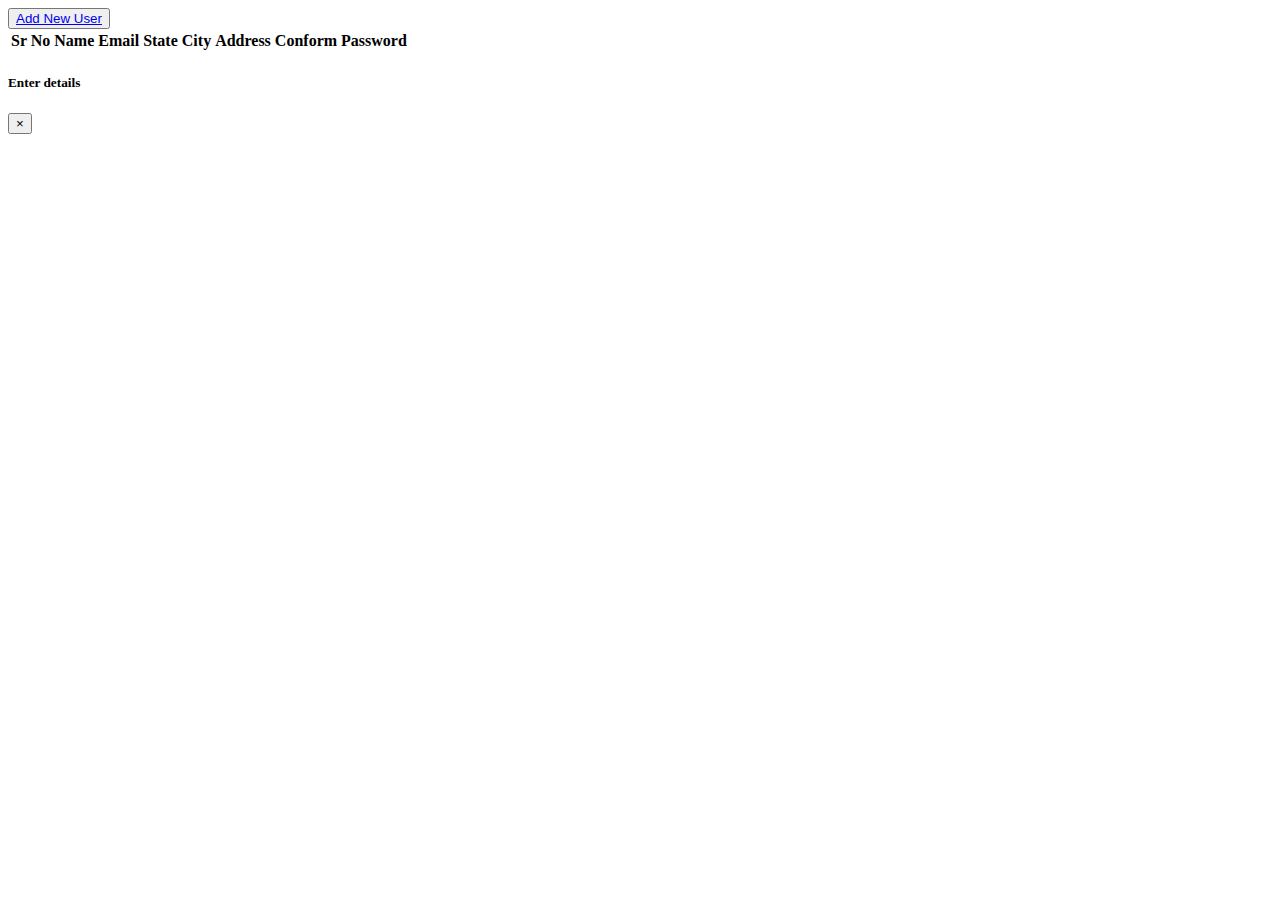
<file: index.html>
<!DOCTYPE html> 
<html lang="en"> 
  <head> 
    <meta charset="UTF-8" /> 
    <meta http-equiv="X-UA-Compatible" content="IE=edge" /> 
    <meta name="viewport" content="width=device-width, initial-scale=1.0" /> 
    <title>Assignment 1B</title> 
    <link       rel="stylesheet"       href="https://cdn.jsdelivr.net/npm/bootstrap@4.6.1/dist/css/bootstrap.min.css"       integrity="sha384-zCbKRCUGaJDkqS1kPbPd7TveP5iyJE0EjAuZQTgFLD2ylzuqKfdKlfG/eSrtxUkn"       crossorigin="anonymous" 
    /> 
  </head> 
 
  <body> 
    <div class="container"> 
      <button         class="btn btn-outline-success mt-5"         data-toggle="modal"         data-target="#addNewUser" 
      > <a href="login1.html">
        Add New User </a>
      </button> 
      <table class="table table-striped table-bordered my-5"> 
        <thead> 
          <tr> 
            <th scope="col">Sr No</th> 
            <th scope="col">Name</th> 
            <th scope="col">Email</th>
            <th scope="col">State</th>
            <th scope="col">City</th> 
            <th scope="col">Address</th>
            <th scope="col">Conform Password</th>
          </tr>
        </thead> 
        <tbody id="tbody"></tbody> 
      </table> 

      <div class="modal fade" id="addNewUser"> 
        <div class="modal-dialog"> 
          <div class="modal-content"> 
            <div class="modal-header"> 
              <h5 class="modal-title" id="exampleModalLabel">Enter details</h5> 
              <button                 type="button"                 class="close"                 data-dismiss="modal"                 aria-label="Close" 
              > 
                <span aria-hidden="true">&times;</span> 
              </button> 
            </div> 

          </div> 
        </div> 
      </div> 
    </div> 

    <script src="./main.js"></script> 
    <script       src="https://cdn.jsdelivr.net/npm/jquery@3.5.1/dist/jquery.slim.min.js" 
      integrity="sha384-
DfXdz2htPH0lsSSs5nCTpuj/zy4C+OGpamoFVy38MVBnE+IbbVYUew+OrCXaRkfj" 
      crossorigin="anonymous" 
    ></script>     <script       src="https://cdn.jsdelivr.net/npm/popper.js@1.16.1/dist/umd/popper.min.js" 
      integrity="sha384-
9/reFTGAW83EW2RDu2S0VKaIzap3H66lZH81PoYlFhbGU+6BZp6G7niu735Sk7lN" 
      crossorigin="anonymous" 
    ></script>     <script       src="https://cdn.jsdelivr.net/npm/bootstrap@4.6.1/dist/js/bootstrap.min.js" 
      integrity="sha384-
VHvPCCyXqtD5DqJeNxl2dtTyhF78xXNXdkwX1CZeRusQfRKp+tA7hAShOK/B/fQ2" 
      crossorigin="anonymous" 
    ></script> 
  </body> 
</html>
</file>
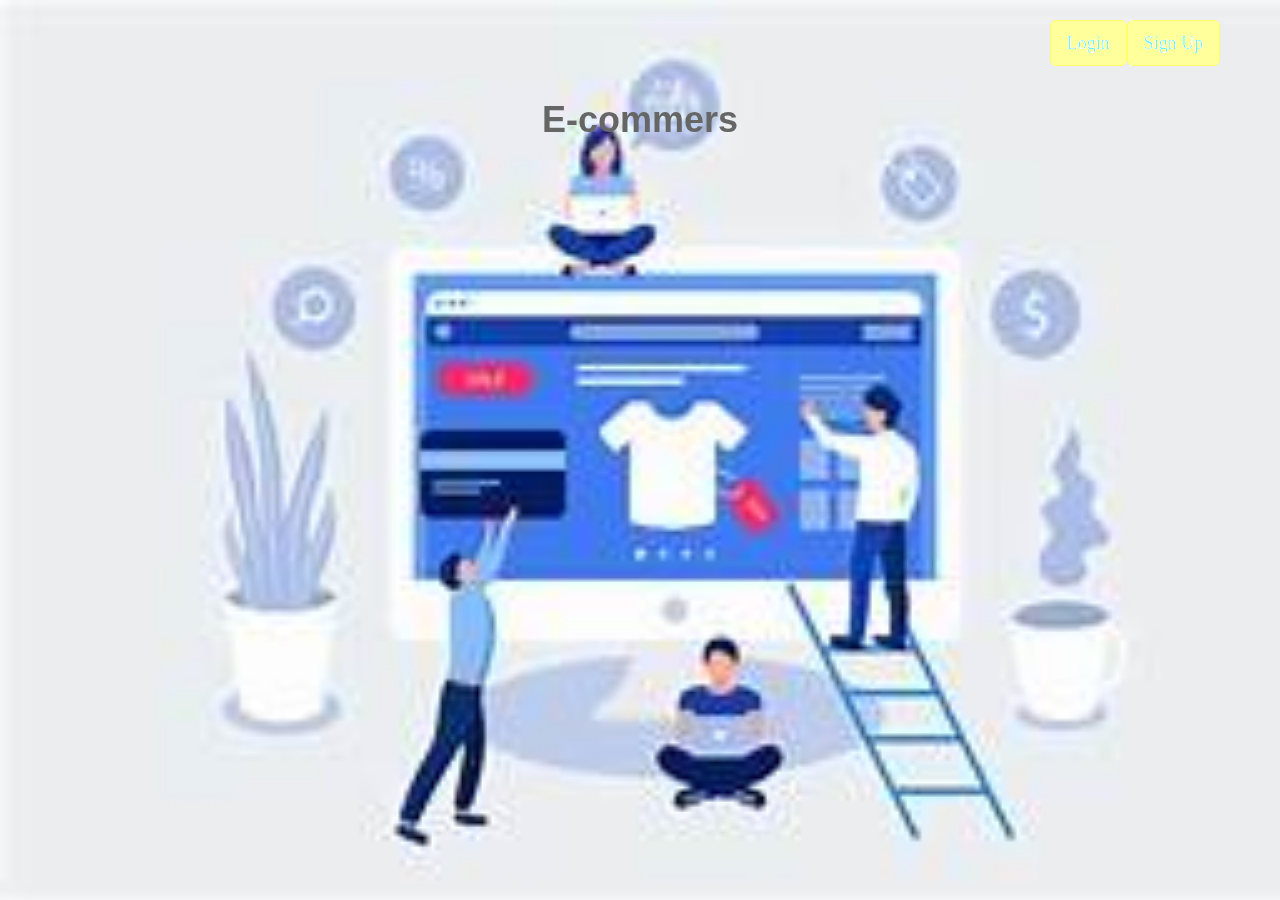
<file: home.html>
<!DOCTYPE html>
<html lang="en">
<head>
    <meta charset="UTF-8">
    <meta name="viewport" content="width=device-width, initial-scale=1.0">
    <link rel="stylesheet" href="https://maxcdn.bootstrapcdn.com/bootstrap/3.4.1/css/bootstrap.min.css">
    <link rel="stylesheet" href="style.css">
    <script src="https://ajax.googleapis.com/ajax/libs/jquery/3.7.1/jquery.min.js"></script>
    <script src="https://maxcdn.bootstrapcdn.com/bootstrap/3.4.1/js/bootstrap.min.js"></script>
    <title>E-commers</title>
</head>
<body style="align-items: center">
    <center>
    <div class="container">
        <from action="#">
            <br>
            <div class="button2">
                <button type="button"  class="btn btn-warning btn-lg ms-6" id="save_btn" > <a href="login2.html">Login</a></button>
                <button type="button" class="btn btn-warning btn-lg ms-6" id="save_btn" > <a href="login1.html">Sign Up</a></button>
            </div>
            <br><br><br>
            <h1><b>E-commers</b></h1>
            <br><br><br><br>
                </from></center>
</body>
</html>
</file>
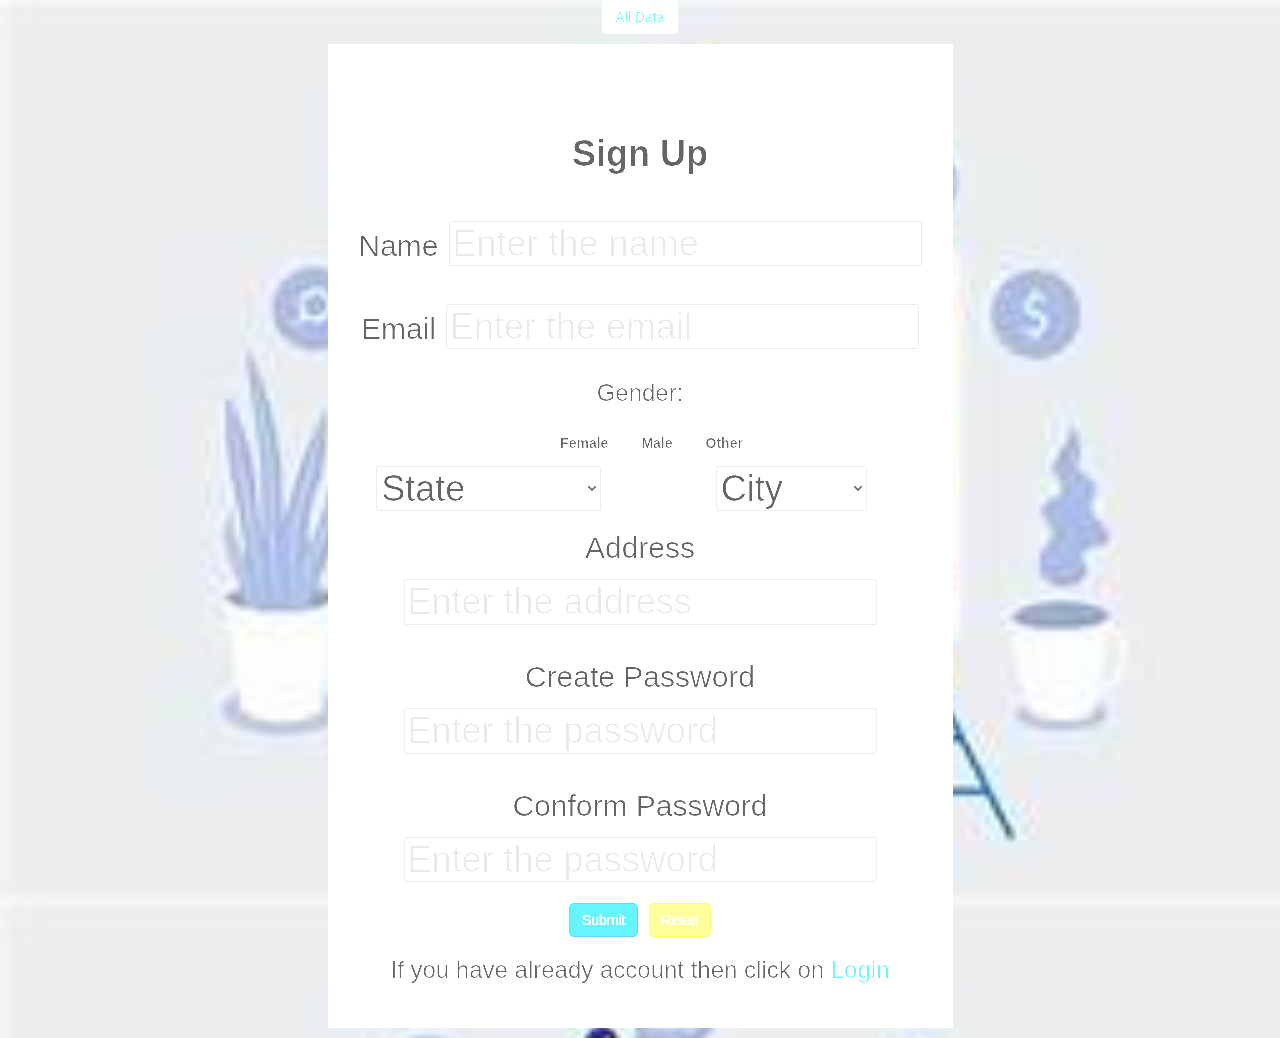
<file: login1.html>
<!DOCTYPE html>
<html lang="en">
<head>
    <meta charset="UTF-8">
    <meta http-equiv="X-UA-Compatiable" content="IE=edge">
    <meta name="viewport" content="width=device-width, initial-scale=1.0">
    <link rel="stylesheet" href="https://maxcdn.bootstrapcdn.com/bootstrap/3.4.1/css/bootstrap.min.css">
    <link rel="stylesheet" href="style.css">
    <link      rel="stylesheet"       href="https://cdn.jsdelivr.net/npm/bootstrap@4.6.1/dist/css/bootstrap.min.css"       integrity="sha384-zCbKRCUGaJDkqS1kPbPd7TveP5iyJE0EjAuZQTgFLD2ylzuqKfdKlfG/eSrtxUkn"       crossorigin="anonymous" 
    />
    <script src="https://ajax.googleapis.com/ajax/libs/jquery/3.7.1/jquery.min.js"></script>
    <script src="https://maxcdn.bootstrapcdn.com/bootstrap/3.4.1/js/bootstrap.min.js"></script>


    <title>Sign Up</title>
</head>
<body >
    <center>
    <div class="container">
        <button         class="btn btn-outline-success mt-5"         data-toggle="modal"         data-target="#addNewUser" 
      > <a href="index.html">
        All Data </a>
      </button> 
      
        <div class="card">
            <div class="button3">
                <button type="button" class="btn btn-warning btn-lg ms-6" style="border-style:ridge;border-color: black;font-size:10px;" ><b><a href="home.html">Home</a></b></button>
            </div>
            <br><br><br>
            <h1><b>Sign Up</b><h1>
            
            <action="#">
                
                        <div class="modal-body"> 
                            <form> 
                <div class="form-group">
                    <label for ="name"><h2>Name</h2></label>
                    <input type="text" class="from-control" id="name" name="name" placeholder="Enter the name"></input>
                </div>

                <div class="form-group">
                    <label for ="email"><h2>Email</h2></label>
                    <input type="email" class="from-control" id="email" name="email" placeholder="Enter the email"></input>
                </div>

                
                
                <div class="d-md-flex justify-content-start align-items-center mb-4 py-2">
                    <h3 class="mb-0 me-4" id="gender">Gender: </h3>
                    <div class="form-check form-check-inline mb-0 me-4">
                        <input class="form-check-input" type="radio" name="inlineRadioOptions" id="femaleGender"value="option1" style="border-style: ridge;border-color:black;color: black;" />
                        <label class="form-check-label" for="femaleGender"><h5><b>Female</b></h5></label>
                        <input class="form-check-input" type="radio" name="inlineRadioOptions" id="maleGender"                         value="option2" />
                        <label class="form-check-label" for="maleGender"><h5><b>Male</b></h5></label>
                        <input class="form-check-input" type="radio" name="inlineRadioOptions" id="otherGender"                         value="option3" />
                        <label class="form-check-label" for="otherGender"><h5><b>Other</b></h5></label>
                    </div>
                </div>
                <div class="row">
                    <div class="col-md-6 mb-4">
                        <select class="select" id="state">
                            <option value="1" style="color: black;"><b>State</b></option>
                            <option value="2" style="color: black;"><b>Maharashtra</b></option>
                        </select>
                    </div>
                    <div class="col-md-6 mb-4">
                        <select class="select" id="city">
                            <option value="1">City</option>
                            <option value="2">Mumbai</option>
                            <option value="3">Pune</option>
                            <option value="4">Satara</option>
                        </select>
                    </div>
                </div>
                <div class="form-group">
                    <label for ="address"><h2>Address</h2></label>
                    <input type="text" class="from-control" id="address" name="address" placeholder="Enter the address"></input>
                </div>
                <div class="form-group">
                    <label for ="password"><h2>Create Password</h2></label>
                    <input type="password" class="from-control" id="password" name="password" placeholder="Enter the password"></input>
                </div>
                <div class="form-group">
                    <label for ="password"><h2>Conform Password</h2></label>
                    <input type="password" class="from-control" id="password" name="password" placeholder="Enter the password"></input>
                </div>
                <div class="text center">
                    <button type="submit" onclick="saveData()" data-dismiss="modal"  class="btn btn-primary" id="btn">Submit</button>
                    <button type="reset" class="btn btn-warning" id="">Reset</button>
                </div>
                
                <div class="text center">
                    <h3>If you have already account then click on <a href="login2.html">Login</a></h3>
                </div></center>


</body>
<script>
    function saveData(){
        name=document.getElementById("name").value;
        email=document.getElementById("email").value;
        address=document.getElementById("address").value;
        password=document.getElementById("password").value;
        let user_records=new Array();
        user_records=JSON.parse(localStorage.getItem("users"))?JSON.parse(localStorage.getItem("users")):[]
        if(user_records.some((v)=>{
            return v.name==name && v.email==email && v.address==address && v.password==password
        })){
            alert("Data Save go to login page")
        }
        else{
            alert("Please fill all detail !")
            }
        
    }
</script>
<script src="./main.js"></script> 
    <script       src="https://cdn.jsdelivr.net/npm/jquery@3.5.1/dist/jquery.slim.min.js" 
      integrity="sha384-
DfXdz2htPH0lsSSs5nCTpuj/zy4C+OGpamoFVy38MVBnE+IbbVYUew+OrCXaRkfj" 
      crossorigin="anonymous" 
    ></script>     <script       src="https://cdn.jsdelivr.net/npm/popper.js@1.16.1/dist/umd/popper.min.js" 
      integrity="sha384-
9/reFTGAW83EW2RDu2S0VKaIzap3H66lZH81PoYlFhbGU+6BZp6G7niu735Sk7lN" 
      crossorigin="anonymous" 
    ></script>     <script       src="https://cdn.jsdelivr.net/npm/bootstrap@4.6.1/dist/js/bootstrap.min.js" 
      integrity="sha384-
VHvPCCyXqtD5DqJeNxl2dtTyhF78xXNXdkwX1CZeRusQfRKp+tA7hAShOK/B/fQ2" 
      crossorigin="anonymous" 
    ></script> 
</html>
</file>
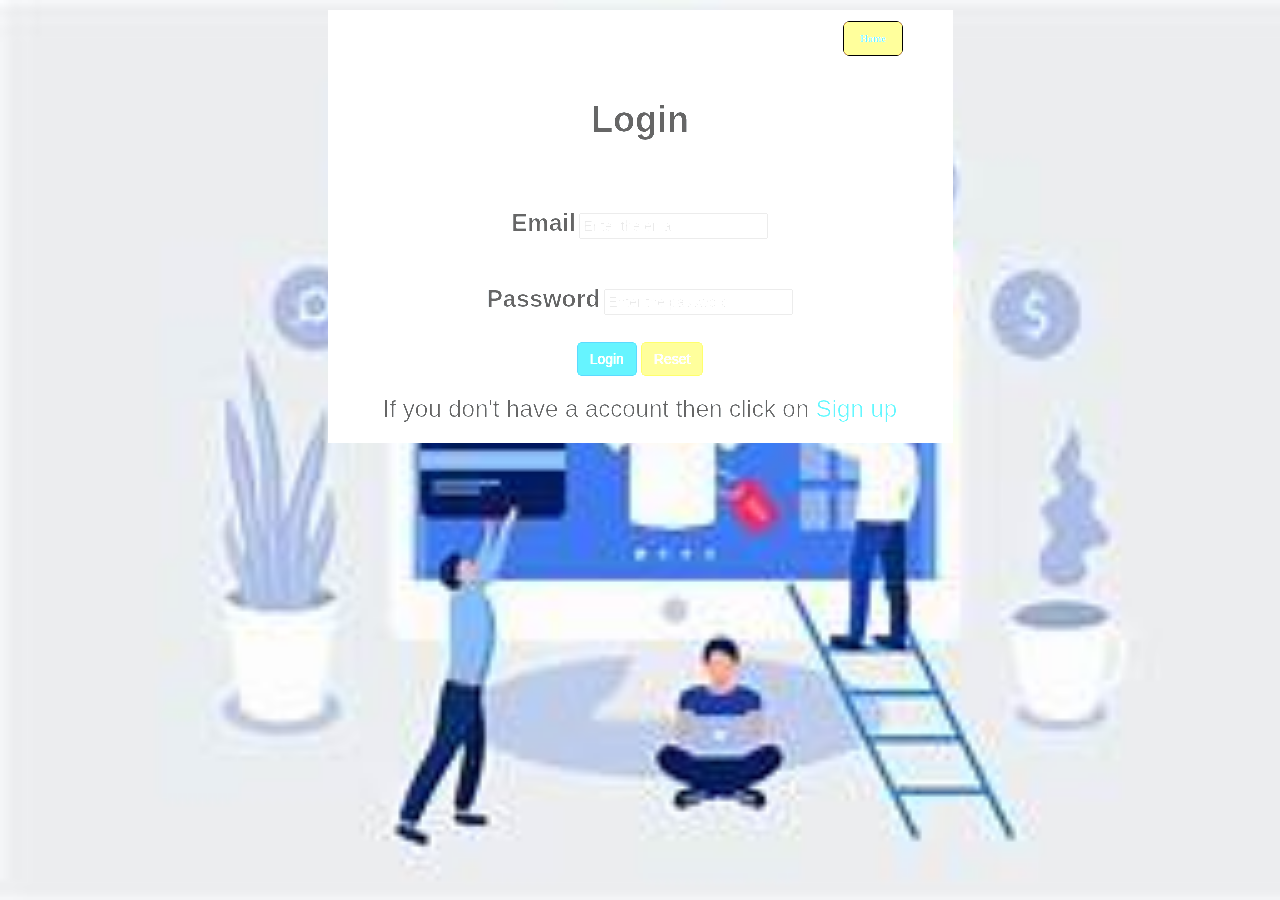
<file: login2.html>
<!DOCTYPE html>
<html lang="en">
<head>
    <meta charset="UTF-8">
    <meta name="viewport" content="width=device-width, initial-scale=1.0">
    <link rel="stylesheet" href="https://maxcdn.bootstrapcdn.com/bootstrap/3.4.1/css/bootstrap.min.css">
    <link rel="stylesheet" href="style.css">
    <script src="https://ajax.googleapis.com/ajax/libs/jquery/3.7.1/jquery.min.js"></script>
    <script src="https://maxcdn.bootstrapcdn.com/bootstrap/3.4.1/js/bootstrap.min.js"></script>
    <title>Login</title>
</head>
<body style="align-items: center">
    <center> 
    <div class="class container">
        <div class="card">
            <div class="button">
                <button type="button" class="btn btn-warning btn-lg ms-6" style="border-style:ridge;border-color: black;font-size:10px;" ><b><a href="home.html">Home</a></b></button>
            </div>
        <br><br><br>
        <h1><b>Login</b></h1>
        <form action="#">
            <div class="form-group">
                <br><br>
                <label for="email"><h3><b>Email</b></h3></label>
                <input type="email" class="from-control" id="email" name="email" placeholder="Enter the email">
            </div>
            <div class="form-group">
                <label for="password"><h3><b>Password</b></h3></label>
                <input type="password" class="from-control" id="password" name="password" placeholder="Enter the password">
            </div>
            <div class="text center">
                <button type="button" onclick="saveData()" class="btn btn-primary" id="save_btn">Login</button>
                <button type="reset" class="btn btn-warning" id="">Reset</button>
            </div>
            <div class="text center">
                <h3>If you don't have a account then click on <a href="login1.html">Sign up</a></h3>
            </div>
        </form>
    </div></center> 
</body>
<script>
    function saveData(){
        email=document.getElementById("email").value;
        password=document.getElementById("password").value;

        let user_records=new Array();
        user_records=JSON.parse(localStorage.getItem("users"))?JSON.parse(localStorage.getItem("users")):[]
        if(user_records.some((v)=>{
            return v.email==email && v.password==password
        })){
            alert("Login Sucessfull")
        }
        else{
            alert("Login Fail. Please! Enter Valid Email & Password")
            }
        
    }
</script>







</html>
</file>
<file: style.css>
Body
{
    height: 100vh;           margin: 0;           background-image: url('th.jpeg');           background-size: cover;           filter: brightness(200%);           background-repeat:repeat;  background-color:rgba(255,255,255,0.8);
}
.container{
    width: 100%;
    height: 100%;
    
}
.container .card{
    width: 50%;
    height: 115%;
    text-align: center;
    background-color: aliceblue;
    margin: auto;
    padding: 10px;
    margin-top: 10px;
    margin-bottom: 10px;
}
.button{
    float: right;
    display: flex;
    align-items: center;
    justify-content: center;
    line-height: 12px;
    width: 18px;
    font-size: 8pt;
    font-family: tahoma;
    margin-top: 1px;
    margin-right: 1px;
    background: #FFF;
    left: -10%;
    padding: 10px;
    top: 50%;
    margin: 0;
    padding: 0;
    height: 100%;
    border: 1px solid rgb(128, 128, 128);
    height: 100%;
    position: relative;
}
.button2{
    float: right;
    display: flex;
    align-items: center;
    justify-content: center;
    line-height: 10px;
    width: 10px;
    font-size: 1pt;
    font-family: tahoma;
    margin-top: 1px;
    margin-right: 1px;
    background: #FFF;
    left: -10%;
    padding: 10px;
    top: 50%;
    margin: 0;
    padding: 0;
    height: 100%;

    height: 100%;
    position: relative;
}
.button3{
    float: right;
    display: flex;
    align-items: center;
    justify-content: center;
    line-height: 12px;
    width: 18px;
    font-size: 8pt;
    font-family: tahoma;
    margin-top: 1px;
    margin-right: 1px;
    background: #FFF;
    left: 90%;
    padding: 10px;
    top: 50%;
    margin: 0;
    padding: 0;
    height: 100%;
    border: 1px solid rgb(128, 128, 128);
    height: 100%;
    position: relative;
}
</file>
